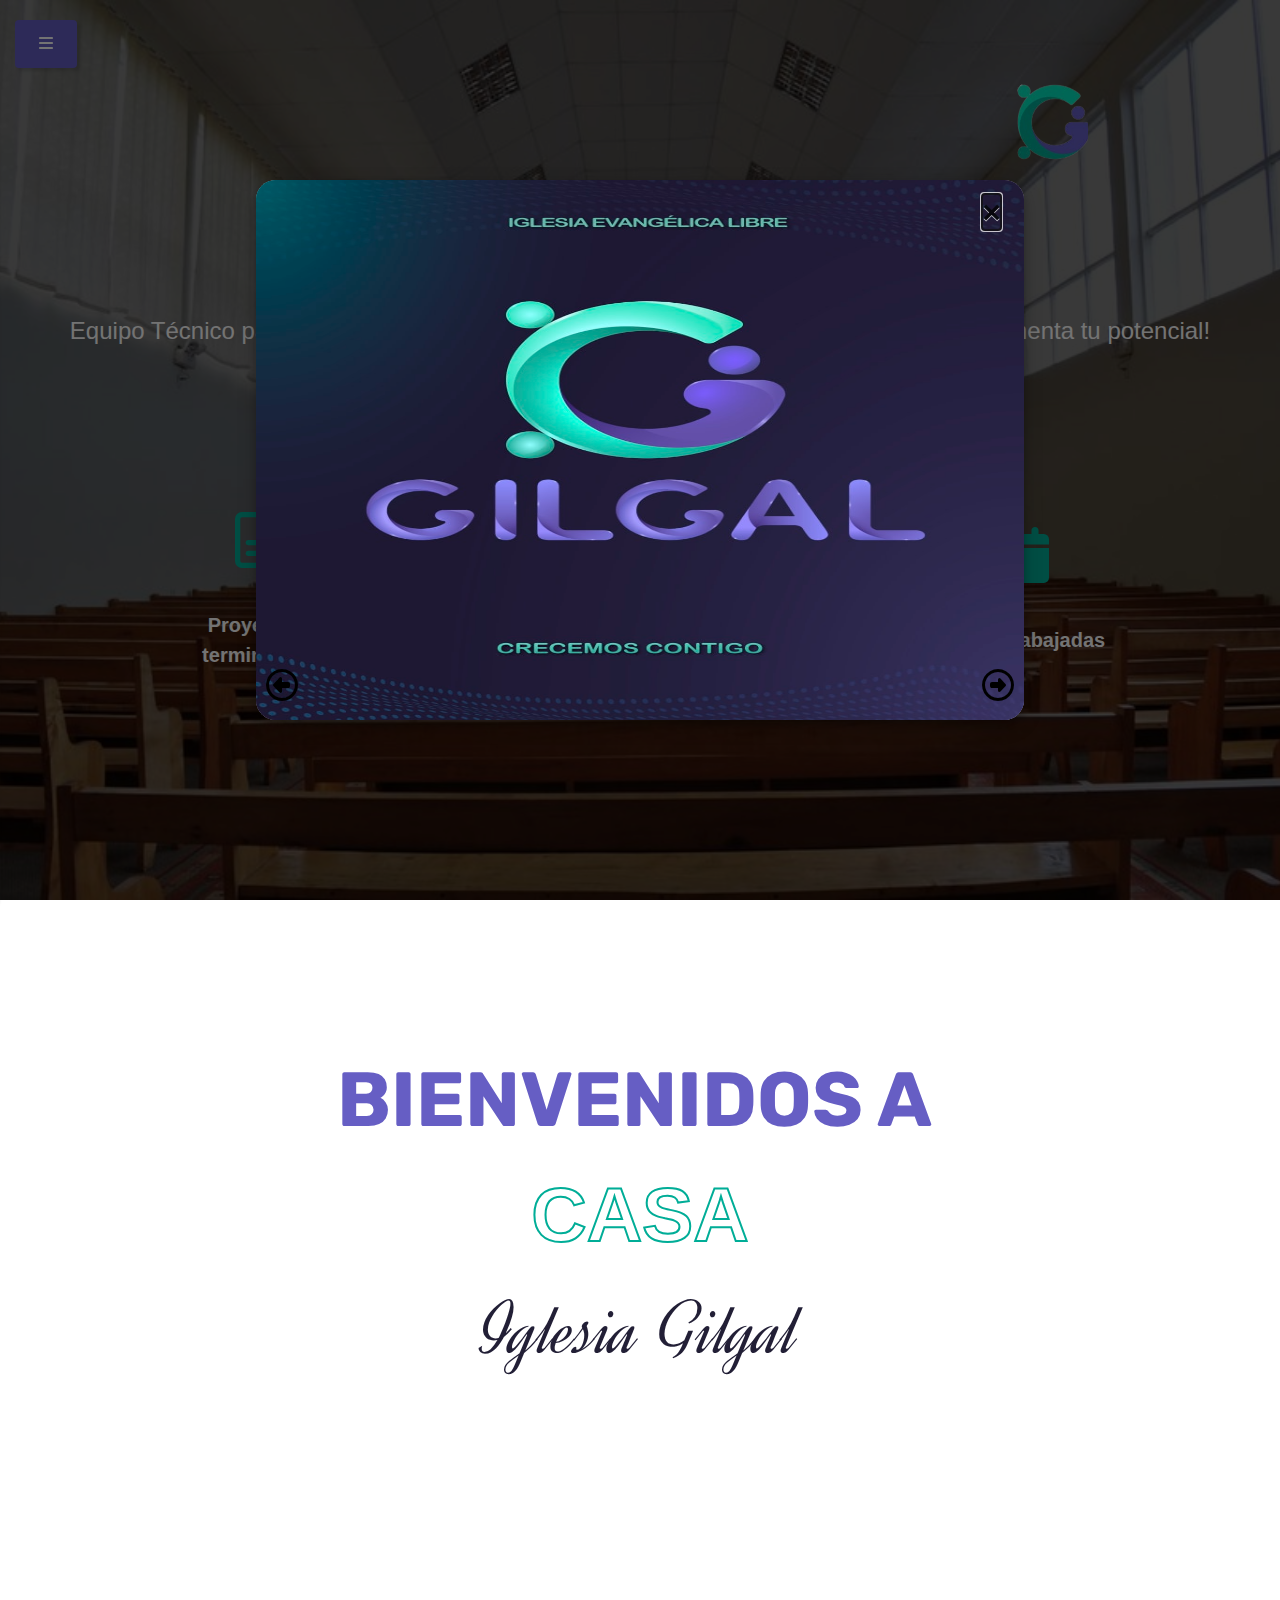
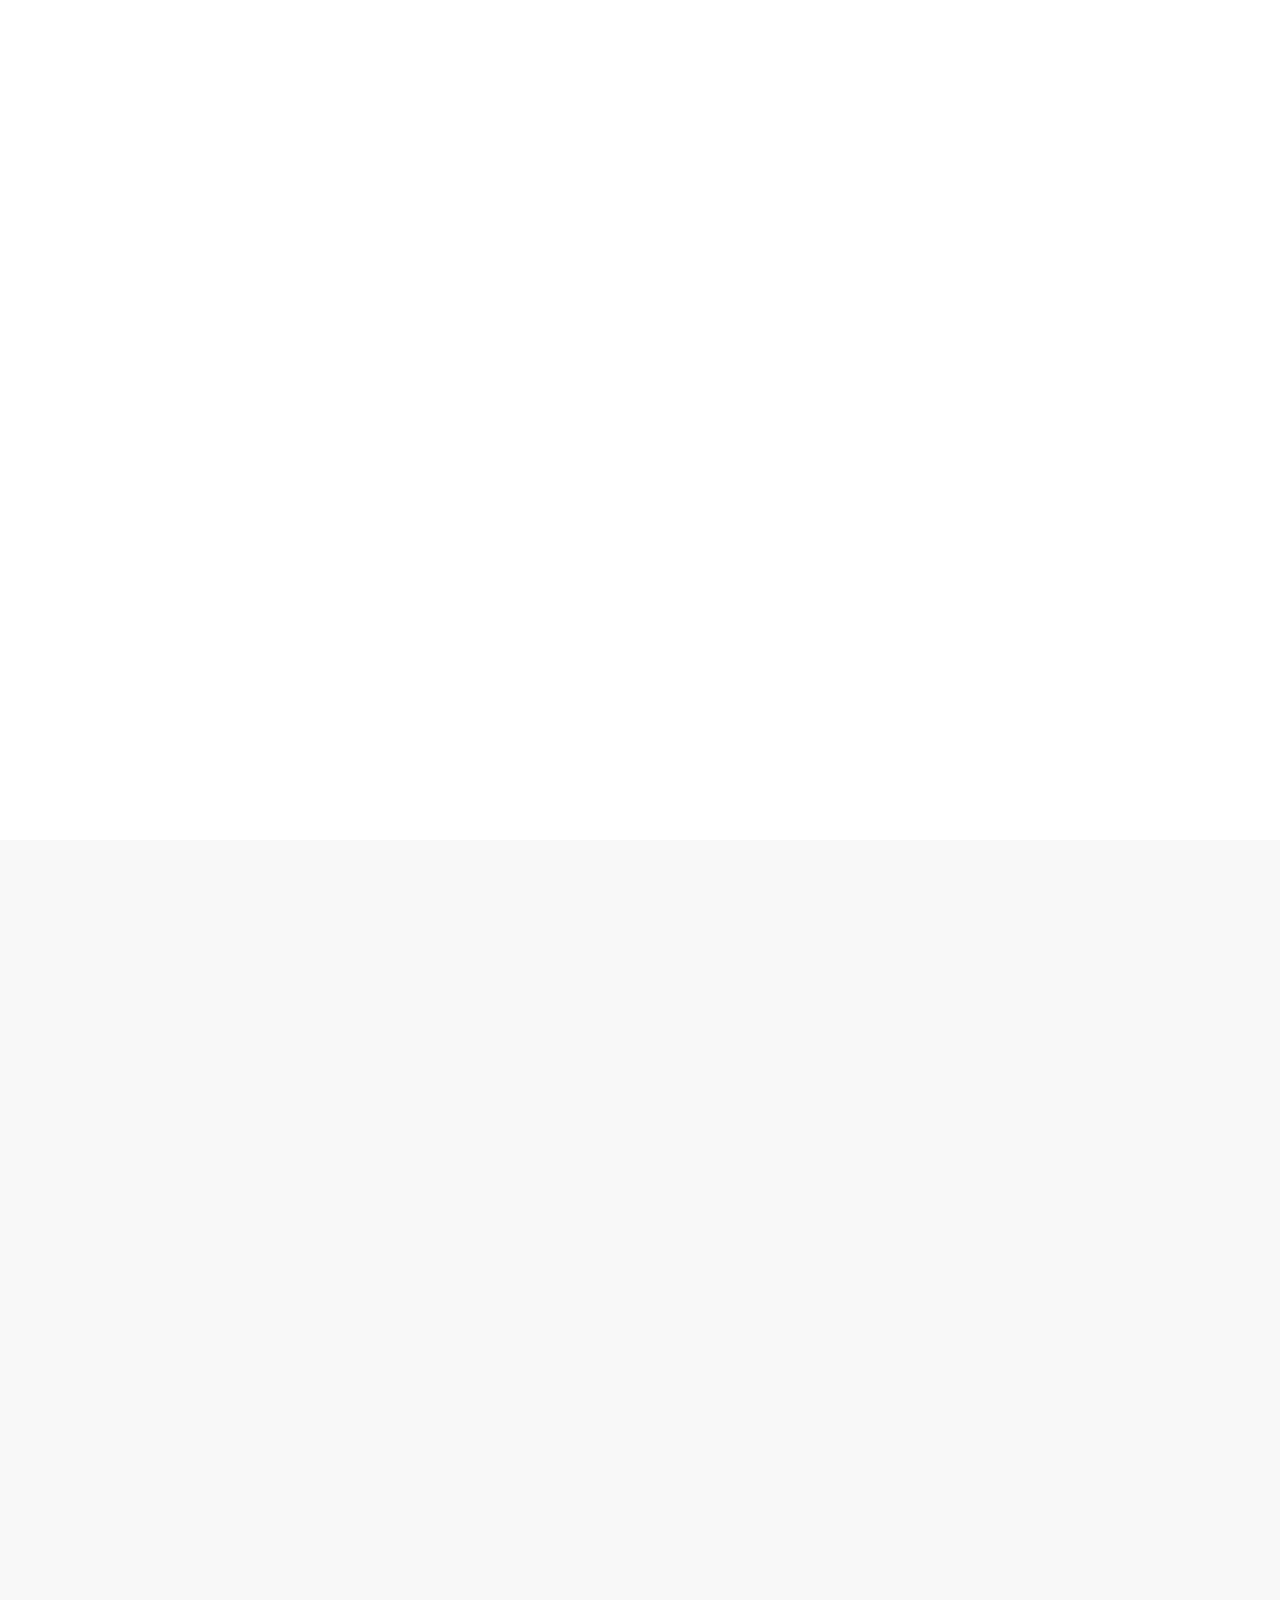
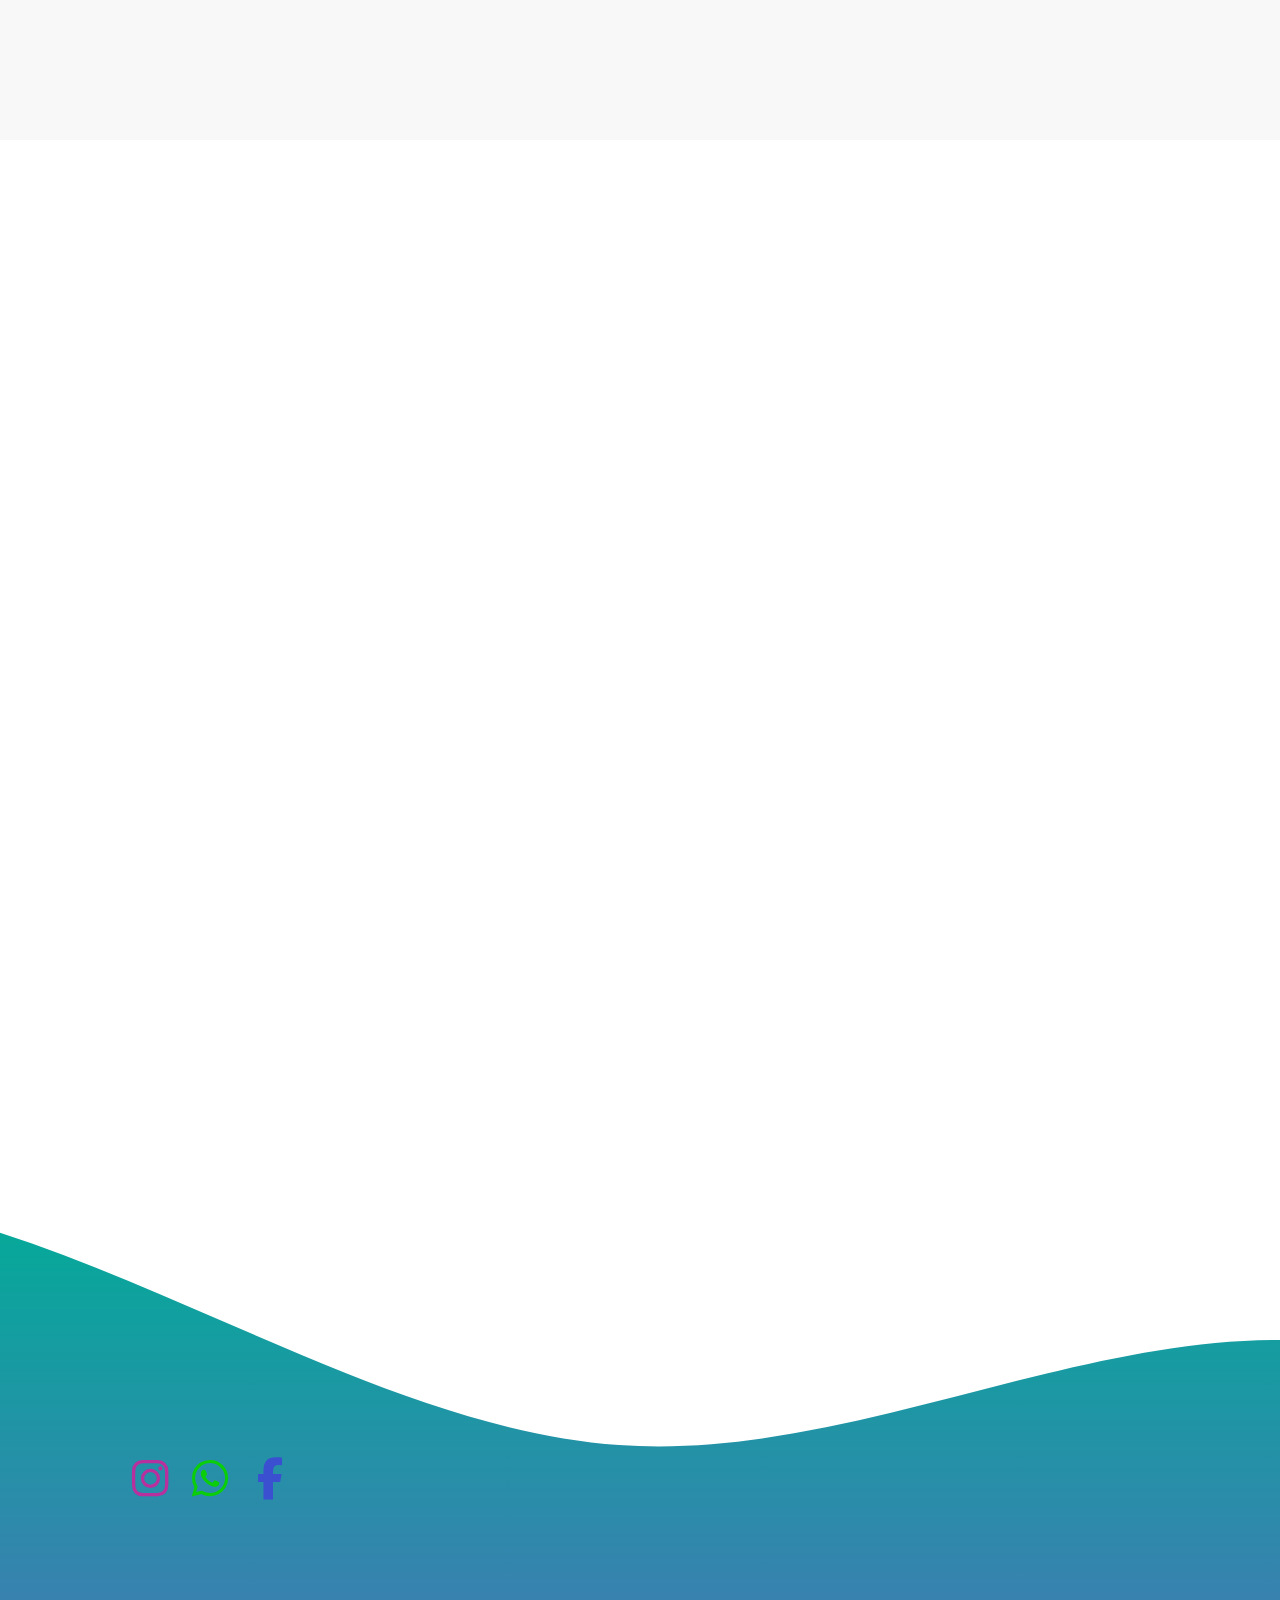
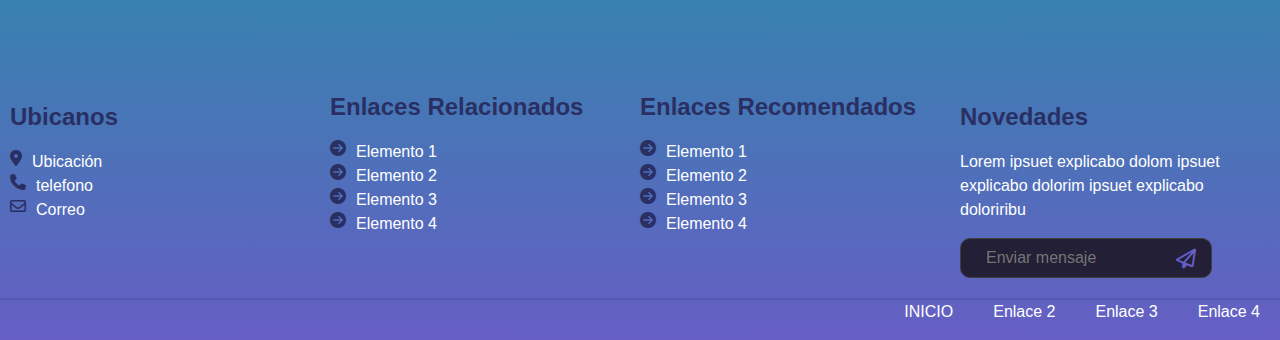
<file: index.html>
<!DOCTYPE html>
<html lang="es">

<head>
    <meta charset="UTF-8">
    <meta http-equiv="X-UA-Compatible" content="IE=edge">
    <meta name="viewport" content="width=device-width, initial-scale=1.0">

    <!--BOOTSTRAP-->
    <link rel="stylesheet" href="https://fonts.googleapis.com/css?family=Roboto:100,300,400,500&display=swap">
    <link rel="stylesheet" href="https://stackpath.bootstrapcdn.com/bootstrap/4.3.1/css/bootstrap.min.css"
        integrity="sha384-ggOyR0iXCbMQv3Xipma34MD+dH/1fQ784/j6cY/iJTQUOhcWr7x9JvoRxT2MZw1T" crossorigin="anonymous">
    <!--FUENTE-->
    <link rel="shortcut icon" href="assets/img/Logo.png">
    <Link rel="stylesheet" href="https://cdnjs.cloudflare.com/ajax/libs/font-awesome/6.5.1/css/all.min.css">
    <link rel="preconnect" href="https://fonts.googleapis.com">
    <link rel="preconnect" href="https://fonts.gstatic.com" crossorigin>
    <link
        href="https://fonts.googleapis.com/css2?family=Dynalight&family=Rubik:ital,wght@0,300..900;1,300..900&family=Seaweed+Script&family=Spline+Sans:wght@700&display=swap"
        rel="stylesheet">
    <link href="https://fonts.googleapis.com/css?family=Archivo+Black&display=swap" rel="stylesheet">

    <!-- CSS -->
    <link rel="stylesheet" href="assets/css/animate.css">
    <link rel="stylesheet" href="assets/css/style.css">
    <!-- VENTANA MODAL -->
    <link rel="stylesheet" href="assets/css/modal.css">
    <!-- ----------------- -->

    <link rel="stylesheet" href="assets/css/Banner.css">
    <link rel="stylesheet" href="assets/css/bienvenidos.css">
    <link rel="stylesheet" href="assets/css/seccion1.css">
    <link rel="stylesheet" href="assets/css/seccion2.css">
    <link rel="stylesheet" href="assets/css/seccion3.css">
    <link rel="stylesheet" href="assets/css/Final.css">

    <!-- -------------ANIMACIONES-------- -->
    <link rel="stylesheet" href="assets/css/animaciones.css">
    <link rel="stylesheet" href="assets/css/animacion-class.css">

    <!--ESTILOS RESPONSIVE-->
    <link rel="stylesheet" href="assets/css/media-queries.css">

    <title>GILGAL</title>
</head>

<body>
    <!--PRINCIPAL-->
    <div class="Principal">
        <!-- ----------------------Menu Desplegable---------------------------->
        <nav class="sidebar">

            <!-- Cierra el Menu desplegable -->
            <div class="dismiss">
                <i class="fas fa-arrow-left"></i>
            </div>

            <div class="logo">
                <h3><a href="index.html" class="logoLink">Iglesia Evangelica Libre GILGAL</a></h3>
            </div>

            <ul class="list-unstyled menu-elements">
                <li class="active">
                    <!-- ------------------PARA ENLAZAR LAS SECICONES UTILIZA EL ID DE CADA SECCION------------ -->
                    <a class="scroll-link" href="#top-content"><i class="fas fa-home"></i> Home</a>
                </li>
                <!-- SECCION 1 -->
                <li>
                    <a class="scroll-link" href="#section-1"><i class="fas fa-cog"></i> Seccion 1</a>
                </li>
                <!-- SECCION 2 -->
                <li>
                    <a class="scroll-link" href="#section-2"><i class="fas fa-user"></i> Seccion 2</a>
                </li>
                <!-- SECCION 3 -->
                <li>
                    <a class="scroll-link" href="#section-3"><i class="fas fa-pencil-alt"></i> Seccion 3</a>
                </li>
                <!-- LISTAS CON SUB-LISTAS -->
                <li>
                    <a href="#otherSections" data-toggle="collapse" aria-expanded="false" class="dropdown-toggle"
                        role="button" aria-controls="otherSections">
                        <i class="fas fa-envelope"></i>Contactanos
                    </a>
                    <ul class="collapse list-unstyled" id="otherSections">
                        <li>
                            <a class="scroll-link" href="#section-3">Seccion 3</a>
                        </li>
                        <li>
                            <a class="scroll-link" href="#section-4">Seccion Final</a>
                        </li>
                    </ul>
                </li>
                <li>
                    <a href="#otherSections" data-toggle="collapse" aria-expanded="false" class="dropdown-toggle"
                        role="button" aria-controls="otherSections">
                        <i class="fas fa-sync"></i>Other sections
                    </a>
                    <ul class="collapse list-unstyled" id="otherSections">
                        <li>
                            <a class="scroll-link" href="#section-3">Seccion 3</a>
                        </li>
                        <li>
                            <a class="scroll-link" href="#section-4">Seccion Final</a>
                        </li>
                    </ul>
                </li>
                <!-- PARA AGREGAR MAS SECIONES SOLO AGREGAR MAS ELEMENTOS <li> ACA ABAJO -->
            </ul>

            <div class="to-top">
                <a class="btn btn-primary btn-customized-3" href="#" role="button">
                    <i class="fas fa-arrow-up"></i> iNICIO
                </a>
            </div>
            <!--BOTONES PARA EL CAMBIO DE COLORES-->
            <!--COMENTAR SI NO SE VA A UTILZAR
            <div class="dark-light-buttons">
                <a class="btn btn-primary btn-customized-4 btn-customized-dark" href="#" role="button">Dark</a>
                <a class="btn btn-primary btn-customized-4 btn-customized-light" href="#" role="button">Light</a>
            </div>-->

        </nav>
        <!-- ---------------FINAL DEL MENU DESPLEGABLE------------------------------- -->
        <div class="content">

            <!-- ABRIR MENU DESPLEGABLE -->
            <a class="btn btn-primary btn-customized open-menu" href="#" role="button">
                <i class="fas fa-bars"></i>
            </a>
            <!--CONTENEDOR PRINCIPAL-->
            <div class="secciones">
                <!--------------- VENTANA MODAL--------------------------- -->
                <dialog id="myModal">
                    <button class="close">&times;</button>
                    <img class="modal-image" src="assets/img/modal/Modal.png" alt="Imagen del modal">
                    <button class="prev"><i class="fa-regular fa-circle-left"></i></button>
                    <button class="next"><i class="fa-regular fa-circle-right"></i></button>
                </dialog>
                <!-- ---------------------------------------------------- -->
                <!-- SECCION PRINCIPAL -->
                <section class="Banner" id="Banner">
                    <div class="containerB" id="containerB">
                        <div class="overlayB">
                            <div class="logoB" id="logoB"></div>
                            <div class="titleB" id="titleB">Servicios de coaching</div>
                            <div class="subtitleB" id="subtitleB">Equipo Técnico para el desarrollo eficiente y Creativo
                                del equipo de
                                trabajo Humano. Aumenta tu potencial!</div>
                            <div class="buttonsB" id="buttonsB">
                                <button class="button1">CONTÁCTANOS</button>
                                <button class="button2">LEER MÁS</button>
                            </div>
                            <div class="iconsB">
                                <div class="iconB" id="iconBP">
                                    <div class="iconB-image"><i class="fa-regular fa-file-text" id="Proy"></i></div>
                                    <div class="iconB-label">Proyectos terminados</div>
                                </div>
                                <div class="iconB" id="iconBI">
                                    <div class="iconB-image"><i class="fa-regular fa-lightbulb" id="idea"></i></div>
                                    <div class="iconB-label">Ideas creativas</div>
                                </div>
                                <div class="iconB" id="iconC">
                                    <div class="iconB-image"><i class="fa-regular fa-star" id="Clie"></i></div>
                                    <div class="iconB-label">Clientes felices</div>
                                </div>
                                <div class="iconB" id="iconH">
                                    <div class="iconB-image"><i class="fas fa-calendar" id="Hora"></i></div>
                                    <div class="iconB-label">Horas trabajadas</div>
                                </div>
                            </div>
                        </div>
                    </div>
                </section>
                <!-- SECCION BIENVENIDA -->
                <section class="section-5-container section-container" id="section-5">
                    <div class="bienvenidos" id="bienvenidos">
                        <div class="texto" id="texto">BIENVENIDOS A</div>
                        <div class="div2" id="div2">CASA</div>
                        <div class="div3" id="div3">Iglesia Gilgal</div>
                    </div>
                </section>
                <!-- SECCION 1 -->
                <section id="section-1" class="section-1-container section-container">
                    <div class="seccion1">
                        <div class="TextoS1" id="TextS1">
                            <h1>Iglesia Gilgal</h1>
                        </div>
                        <div class="LogoS1" id="LogoS1">
                            <img src="assets/img/LogoGilgal.png" alt="Logo Gilgal">
                        </div>
                        <div class="ContImgVision" id="ContImgVision">
                            <div class="ImgMV" id="ImgMv"></div>
                        </div>
                        <div class="ContMV" id="ContMv">
                            <div class="ContMV-Mis">
                                <div class="titMV">
                                    <p class="titulMV">Nuestra Mision</p>
                                </div>
                                <div class="textMV">
                                    <p>Lorem ipsum dolor sit amet consectetur adipisicing elit. Eligendi
                                        dolor praesentium itaque voluptatem impedit. Lorem ipsum dolor sit amet
                                        consectetur adipisicing elit. Eligendi
                                        dolor praesentium itaque voluptatem impedit Lorem ipsum dolor sit amet
                                        consectetur adipisicing elit. Eligendi
                                        dolor praesentium itaque voluptatem impedit</p>
                                </div>
                            </div>
                            <div class="ContMV-Vis">
                                <div class="titMV">
                                    <p>Nuestra Vision</p>
                                </div>
                                <div class="textMV-V">
                                    <p>Lorem ipsum dolor sit amet consectetur adipisicing elit. Eligendi
                                        dolor praesentium itaque voluptatem impedit. Lorem ipsum dolor sit amet
                                        consectetur adipisicing elit. Eligendi
                                        dolor praesentium itaque voluptatem impedit Lorem ipsum dolor sit amet
                                        consectetur adipisicing elit. Eligendi
                                        dolor praesentium itaque voluptatem impedit</p>
                                </div>
                                <div>
                                    <button class="BtnVis">
                                        <span class="spanV">Saber Más</span>
                                    </button>
                                </div>
                            </div>
                        </div>
                    </div>
                </section>
                <!-- SECCION 2 -->
                <section class="section-2-container section-container section-container-gray-bg" id="section-2">
                    <div class="seccion2" id="seccion2">
                        <div class="flexS2">
                            <div class="ContS2">
                                <div class="Cont1" id="Cont1">
                                    <div class="S2img1"></div>
                                </div>
                                <div class="Cont2" id="Cont2">
                                    <div class="S2img2"></div>
                                </div>
                                <div class="Cont3" id="Cont3">
                                    <div class="S2img3"></div>
                                </div>
                                <div class="ContText" id="ContText">
                                    <div class="TextS2">
                                        <p>Lorem ipsum dolor sit amet consectetur adipisicing elit. Necessitatibus,
                                            deleniti! Optio a aliquam veniam voluptates atque sint eaque, autem adipisci
                                            maiores magni. Enim non magni quod delectus consequatur? Enim, cumque.</p>
                                    </div>
                                    <div class="CBtnS2">
                                        <button class="BtnS2">Leer Mas</button>
                                    </div>
                                </div>
                            </div>
                            <div class="ContDonacion">
                                <div class="Dcard" id="Dcard">
                                    <div class="DiconB">
                                        <div class="icon1">
                                            <i class="fa-2x fa-regular fa-heart"></i>
                                        </div class="icon1">
                                    </div>
                                    <p class="Dtitle">Donaciones y Diezmos</p>
                                    <button class="Dtext btn-success">Aca Va un Boton</button>
                                </div>
                            </div>
                        </div>
                    </div>
                </section>
                <!-- SECCION 3 -->
                <section class="section-3-container section-container" id="section-3">
                    <div class="seccion3" id="seccion3">
                        <div class="texto1" id="texto1">LA IGLESIA ERES TU</div>
                        <div class="textogrande" id="textogrande">No te pierdas nada de lo que sucede en Más Vida.</div>
                        <div class="texto2" id="texto2">Te invitamos a seguir siendo parte de todas las actividades que tenemos como iglesia</div>
                        <div class="carrusel">
                            <div class="containerC">
                                <input type="radio" name="slider" id="item-1" checked>
                                <input type="radio" name="slider" id="item-2">
                                <input type="radio" name="slider" id="item-3">
                              <div class="cards">
                                <label class="cardC" for="item-1" id="song-1">
                                  <img src="assets/img/carrusels3/imagen1.png" alt="Imagen">
                                </label>
                                <label class="cardC" for="item-2" id="song-2">
                                    <img src="assets/img/carrusels3/imagen2.png" alt="Imagen"></label>
                                <label class="cardC" for="item-3" id="song-3">
                                    <img src="assets/img/carrusels3/imagen3.png" alt="Imagen"></label>
                              </div>
                            </div>
                        </div>
                    </div>
                </section>
                <!-------------------------- SECCION FINAL -------------------------->
                <section class="section-4-container section-container" id="Final">
                    <div class="Final">
                        <div class="Ubicación">
                            <h2>Ubicanos</h2>
                            <ul class="FinalUl">
                                <li><i class="fas fa-location-dot"></i><a href="#">Ubicación</a></li>
                                <li><i class="fas fa-phone"></i><a href="#">telefono</a></li>
                                <li><i class="fa-regular fa-envelope"></i><a href="#">Correo</a></li>
                                <li>
                                    <div class="parent">

                                        <div class="child child-2">
                                            <button class="button btn-2">
                                                <i class="fa-brands fa-instagram"></i>
                                            </button>
                                        </div>
                                        <div class="child child-3">
                                            <button class="button btn-3">
                                                <i class="fa-brands fa-whatsapp"></i>
                                            </button>
                                        </div>
                                        <div class="child child-4">
                                            <button class="button btn-4">
                                                <i class="fa-brands fa-facebook-f"></i>
                                            </button>
                                        </div>
                                    </div>
                                </li>
                            </ul>
                        </div>
                        <div class="LinkR">
                            <h2>Enlaces Relacionados</h2>
                            <ul class="FinalUl">
                                <li><i class="fas fa-arrow-circle-right"></i><a href="#">Elemento 1</a></li>
                                <li><i class="fas fa-arrow-circle-right"></i><a href="#">Elemento 2</a></li>
                                <li><i class="fas fa-arrow-circle-right"></i><a href="#">Elemento 3</a></li>
                                <li><i class="fas fa-arrow-circle-right"></i><a href="#">Elemento 4</a></li>
                            </ul>
                        </div>
                        <div class="LinkP">
                            <h2>Enlaces Recomendados</h2>
                            <ul class="FinalUl">
                                <li><i class="fas fa-arrow-circle-right"></i><a href="#">Elemento 1</a></li>
                                <li><i class="fas fa-arrow-circle-right"></i><a href="#">Elemento 2</a></li>
                                <li><i class="fas fa-arrow-circle-right"></i><a href="#">Elemento 3</a></li>
                                <li><i class="fas fa-arrow-circle-right"></i><a href="#">Elemento 4</a></li>
                            </ul>
                        </div>
                        <div class="Novedades">
                            <h2>Novedades</h2>
                            <p class="Noved">Lorem ipsuet explicabo dolom ipsuet explicabo dolorim ipsuet explicabo
                                doloriribu</p>
                            <div class="messageBox">
                                <div class="fileUploadWrapper">
                                </div>
                                <input required="" placeholder="Enviar mensaje" type="text" id="messageInput" />
                                <button id="sendButton">
                                    <i class="fa-regular fa-paper-plane " height="1em" viewBox="0 0 512 512"></i>
                                </button>
                            </div>
                        </div>
                    </div>
                    <footer class="Foot">
                        <ul class="FotNav">
                            <li><a href="#">INICIO</a></li>
                            <li><a href="#">Enlace 2</a></li>
                            <li><a href="#">Enlace 3</a></li>
                            <li><a href="#">Enlace 4</a></li>
                        </ul>
                    </footer>
                </section>


            </div>
        </div>
    </div>

    <!--FINAL DEL PRINCIPAL-->



    <!-- Javascript -->
    <script src="assets/js/Observador-Animaciones.js"></script>
    <script src="assets/js/API-Observador.js"></script>
    <script src="assets/js/modal.js"></script>
    <script src="assets/js/CarruselS3.js"></script>
    <script src="assets/js/jquery-3.3.1.min.js"></script>
    <script src="assets/js/jquery-migrate-3.0.0.min.js"></script>
    <script src="https://cdnjs.cloudflare.com/ajax/libs/popper.js/1.14.7/umd/popper.min.js"
        integrity="sha384-UO2eT0CpHqdSJQ6hJty5KVphtPhzWj9WO1clHTMGa3JDZwrnQq4sF86dIHNDz0W1"
        crossorigin="anonymous"></script>
    <script src="https://stackpath.bootstrapcdn.com/bootstrap/4.3.1/js/bootstrap.min.js"
        integrity="sha384-JjSmVgyd0p3pXB1rRibZUAYoIIy6OrQ6VrjIEaFf/nJGzIxFDsf4x0xIM+B07jRM"
        crossorigin="anonymous"></script>
    <script src="assets/js/jquery.backstretch.min.js"></script>
    <script src="assets/js/wow.min.js"></script>
    <script src="assets/js/jquery.waypoints.min.js"></script>
    <script src="assets/js/jquery.mCustomScrollbar.concat.min.js"></script>
    <script src="assets/js/scripts.js"></script>
</body>



</html>
</file>
<file: assets/css/style.css>
* {
	box-sizing: border-box;
	margin: 0;
	padding: 0;
  }
:root{
/* COLORES DE LA PALETA UILIZADA */
	--primary-color: #665ec4;
	--secondary-color: #00ad97;
	--dark-color-set: #221f36 ;
} 
body {
/* FUENTE DE LA PALETA UTILIZADA */
	font-family: Arial, Helvetica, sans-serif;
	font-size: 16px;
	font-weight: 300;
	color: #888;
	text-align: center;
}

strong {
	font-weight: 500;
}

a {
	color: #655ec4;
	border-bottom: 1px dashed #655ec4;
	text-decoration: none;
	transition: all .3s;
}

a:hover,
a:focus {
	color: #655ec4;
	border: 0;
	text-decoration: none;
}

h1,
h2 {
	margin-top: 10px;
	font-size: 38px;
	font-weight: 100;
	color: #555;
	line-height: 50px;
}

h3 {
	font-size: 22px;
	font-weight: 300;
	color: #555;
	line-height: 30px;
}

h4 {
	font-size: 18px;
	font-weight: 300;
	color: #555;
	line-height: 26px;
}

img {
	max-width: 100%;
}

.medium-paragraph {
	font-size: 18px;
	line-height: 34px;
}

::-moz-selection {
	background: #655ec4;
	color: #fff;
	text-shadow: none;
}

::selection {
	background: #655ec4;
	color: #fff;
	text-shadow: none;
}


/***** Principal *****/

.Principal {
	display: block;
}

.contLogo{
	display: block;
    position: absolute;
    height: 100px;
    width: 109px;
    left: 150px;
}
/***** MENU DESPLAZABLE *****/

.sidebar {
	width: 250px;
	height: 100vh;
	position: fixed;
	top: 0;
	left: -255px;
	z-index: 999;
	background: #333;
	color: #fff;
	transition: all .3s;
	box-shadow: 3px 3px 3px rgba(51, 51, 51, 0.5);
	text-align: left;
}

.sidebar.active {
	left: 0;
}

.dismiss {
	width: 35px;
	height: 35px;
	position: absolute;
	top: 66px;
	right: 10px;
	transition: all .3s;
	background: #444;
	border-radius: 4px;
	text-align: center;
	line-height: 35px;
	cursor: pointer;
}

.dismiss:hover,
.dismiss:focus {
	background: #555;
	color: #fff;
}

.sidebar .logo {

	border-bottom: 1px solid #444;
	transition: all .3s;
	height: 10rem;
}

.sidebar .logo a {
	display: inline-block;
	width: 172px;
	height: 34px;
	background-image: url('../img/IMG_20240204_133905_274.png') left top no-repeat;
	border: 0;
	color: #fff;
	text-indent: -999999px;
}
.sidebar .logo h3 {
	height: 100%;
    font-weight: 300;
    color: #555;
}
.sidebar .logo .logoLink {
	display: inline-block;
	width: 100%;
	height: 100%;
	background: url('../img/Logo.png') left top no-repeat;
	border: 0;
	text-indent: -999999px;
}

.sidebar ul.menu-elements {
	padding: 10px 0;
	border-bottom: 1px solid #444;
	transition: all .3s;
}

.sidebar ul li a {
	display: block;
	padding: 10px 20px;
	border: 0;
	color: #fff;
}

.sidebar ul li a:hover,
.sidebar ul li a:focus,
.sidebar ul li.active>a:hover,
.sidebar ul li.active>a:focus {
	outline: 0;
	background: #555;
	color: #fff;
}

.sidebar ul li a i {
	margin-right: 5px;
}

.sidebar ul li.active>a,
a[aria-expanded="true"] {
	background: #444;
	color: #fff;
}

.sidebar ul ul a {
	background: #444;
	padding-left: 30px;
	font-size: 14px;
}

.sidebar ul ul li.active>a {
	background: #555;
}

.sidebar a[data-toggle="collapse"] {
	position: relative;
}

.sidebar .dropdown-toggle::after {
	display: block;
	position: absolute;
	top: 50%;
	right: 20px;
	transform: translateY(-50%);
}

.sidebar .to-top {
	padding: 20px;
	text-align: center;
}

.sidebar .dark-light-buttons {
	padding: 10px 20px 30px 20px;
	text-align: center;
}

/* sidebar TONO 2 */

.sidebar.light {
	background: #00ad97;
	color: rgb(0, 0, 0);
}

.sidebar.light .dismiss {
	background: #ddd;
	color: #888;
}

.sidebar.light .dismiss:hover,
.sidebar.light .dismiss:focus {
	background: #ccc;
	color: rgb(0, 0, 0);
}

.sidebar.light .logo {
	border-color: #eee;
}

.sidebar.light .logo a {
	background-image: url(../img/Logo.png);
}

.sidebar.light ul.menu-elements {
	border-color: rgb(0, 0, 0);
}

.sidebar.light ul li a {
	color: rgb(0, 0, 0);
}

.sidebar.light ul li a:hover,
.sidebar.light ul li a:focus,
.sidebar.light ul li.active>a:hover,
.sidebar.light ul li.active>a:focus {
	background: #ccc;
	color: rgb(3, 3, 3);
}

.sidebar.light ul li.active>a,
.sidebar.light a[aria-expanded="true"] {
	background: #ddd;
	color: rgb(0, 0, 0);
}

.sidebar.light ul ul a {
	background: #CCC;
}

.sidebar.light ul ul li.active>a {
	background: rgb(0, 0, 0);
}

.sidebar.light a.btn-customized-3 {
	background: #ddd;
	color: #888;
}

.sidebar.light a.btn-customized-3:hover,
.sidebar.light a.btn-customized-3:active,
.sidebar.light a.btn-customized-3:focus,
.sidebar.light a.btn-customized-3:active:focus,
.sidebar.light a.btn-customized-3.active:focus,
.sidebar.light a.btn-customized-3.btn.btn-primary:not(:disabled):not(.disabled):active,
.sidebar.light a.btn-customized-3.btn.btn-primary:not(:disabled):not(.disabled):active:focus {
	background: #ccc;
	color: #888;
}

.sidebar.light a.btn-customized-4.btn-customized-dark {
	background: #555;
}

.sidebar.light a.btn-customized-4.btn-customized-light {
	background: #eee;
}

.sidebar.light a.btn-customized-4.btn-customized-dark:hover,
.sidebar.light a.btn-customized-4.btn-customized-dark:active,
.sidebar.light a.btn-customized-4.btn-customized-dark:focus,
.sidebar.light a.btn-customized-4.btn-customized-dark:active:focus,
.sidebar.light a.btn-customized-4.btn-customized-dark.active:focus,
.sidebar.light a.btn-customized-4.btn-customized-dark.btn.btn-primary:not(:disabled):not(.disabled):active,
.sidebar.light a.btn-customized-4.btn-customized-dark.btn.btn-primary:not(:disabled):not(.disabled):active:focus {
	background: #ccc;
	color: #fff;
}

.sidebar.light a.btn-customized-4.btn-customized-light:hover,
.sidebar.light a.btn-customized-4.btn-customized-light:active,
.sidebar.light a.btn-customized-4.btn-customized-light:focus,
.sidebar.light a.btn-customized-4.btn-customized-light:active:focus,
.sidebar.light a.btn-customized-4.btn-customized-light.active:focus,
.sidebar.light a.btn-customized-4.btn-customized-light.btn.btn-primary:not(:disabled):not(.disabled):active,
.sidebar.light a.btn-customized-4.btn-customized-light.btn.btn-primary:not(:disabled):not(.disabled):active:focus {
	background: #ccc;
	color: rgb(0, 0, 0);
}


/***** Dark overlay *****/

.overlay {
	display: none;
	position: fixed;
	width: 100vw;
	height: 100vh;
	background: rgba(51, 51, 51, 0.7);
	z-index: 998;
	opacity: 0;
	transition: all .5s ease-in-out;
}

.overlay.active {
	display: block;
	opacity: 1;
}


/***** Content *****/

.content {
	width: 100%;
	transition: all 0.3s;
}

.open-menu {
	position: fixed;
	top: 20px;
	left: 10px;
	z-index: 997;
	box-shadow: 3px 3px 3px rgba(51, 51, 51, 0.2);
}

.open-menu.btn-customized,
.open-menu.btn-customized:hover,
.open-menu.btn-customized:active,
.open-menu.btn-customized:focus,
.open-menu.btn-customized:active:focus,
.open-menu.btn-customized.active:focus,
.open-menu.btn-customized.btn.btn-primary:not(:disabled):not(.disabled):active,
.open-menu.btn-customized.btn.btn-primary:not(:disabled):not(.disabled):active:focus {
	box-shadow: 3px 3px 3px rgba(51, 51, 51, 0.2);
}


/***** BOTONES *****/

a.btn-customized {
	margin-left: 5px;
	margin-right: 5px;
	padding: .75rem 1.5rem;
	background: #655ec4;
	border: 0;
	border-radius: 4px;
	font-size: 16px;
	font-weight: 300;
	color: #fff;
	box-shadow: none;
}

a.btn-customized:hover,
a.btn-customized:active,
a.btn-customized:focus,
a.btn-customized:active:focus,
a.btn-customized.active:focus,
a.btn-customized.btn.btn-primary:not(:disabled):not(.disabled):active,
a.btn-customized.btn.btn-primary:not(:disabled):not(.disabled):active:focus {
	outline: 0;
	background: #00ad97;
	background: rgb(0, 174, 154, );
	border: 0;
	color: #fff;
	box-shadow: none;
}

/***** General style, all sections *****/

.section-container {

}
.section-4-container {
	background-image: url('../img/svg/AboutBg.svg');
    background-size: cover;
    background-position: right;

}

.section-container-gray-bg {
	background: #f8f8f8;
}

.section-container-image-bg,
.section-container-image-bg h2,
.section-container-image-bg h3 {
	color: #fff;
}

.section-container-image-bg .divider-1 span {
	border-color: #fff;
	border-color: rgba(255, 255, 255, 0.8);
}

.section-description {
	margin-top: 60px;
	padding-bottom: 10px;
}

.section-description p {
	margin-top: 20px;
	padding: 0 120px;
}

.section-container-image-bg .section-description p {
	opacity: 0.8;
}

.section-bottom-button {
	padding-top: 20px;
}


/***** Divider *****/

.divider-1 span {
	display: inline-block;
	width: 200px;
	border-bottom: 1px dotted #aaa;
}

/* CONTENEDOR SECCIONES */
.secciones{
	display: flex;
	flex-direction: column;
}
</file>
<file: assets/css/modal.css>
/* Estilos para el modal */
dialog {
    width: 60vw; 
    height: 60vh;
    position: fixed;
    top: 20vh;
    left: 20vw;
    padding: 0;
    border: none;
    box-shadow: 0 4px 8px 0 rgba(0,0,0,0.2),0 6px 20px 0 rgba(0,0,0,0.19);
	border-radius: 20px;
}
dialog::backdrop{
	background-color: rgba(0,0,0,.55);
}

/* Estilos para la imagen */
.modal-image {
	width: 100%;
	height: 100%;
    background-image: url('../img/modal/Modal.png');
	background-size: 100% 100%;
	background-repeat: no-repeat;
    -o-object-fit: cover;
}

/* Estilos para el botón de cierre */
.close {
    position: absolute;
    top: 3%;
    right: 3%;
    background: white;
    border: none;
    font-size: 2em;
    padding: 0;
    line-height: 1em;
}

/* Estilos para los botones de navegación */
.prev, .next {
    position: absolute;
    bottom: 0;
    background: transparent;
    border: none;
    font-size: 2rem;
    padding: 10px;
}
.prev:hover, .next:hover {
    position: absolute;
    bottom: 0;
	color: var(--primary-color);
    background: rgba(0,0,0,.55);
    border: none;
    font-size: 2.2rem;
    padding: 10px;
	transition: all 0.5s;
}

.prev {
    left: 0;
}

.next {
    right: 0;
}
</file>
<file: assets/css/Banner.css>
* {
    margin: 0;
    padding: 0;
    box-sizing: border-box;
}
.Banner{
    opacity: 1;
}

.containerB {
    width: 100%;
    height: 100vh;
    background-image: url("../img/slider/slider1.png");
    background-size: cover;
    background-position: center;
    display: flex;
    flex-direction: column;
    align-items: center;
    justify-content: center;
    animation: fondo 14s infinite;
}

.overlayB {
    width: 100%;
    height: 100%;
    background-color: rgba(0, 0, 0, 0.5);
    display: flex;
    flex-direction: column;
    align-items: center;
    justify-content: center;
}

.logoB{
    position: absolute;
    top: 8%;
    right: 10%;
    width: 100px;
    height: 100px;
    background-image: url("../img/Logo.png");
    background-size: cover;
    display: flex;
    align-items: center;
    justify-content: center;
    color: white;
    font-size: 24px;
}

.menuB {
    position: absolute;
    top: 20px;
    left: 20px;
    width: 40px;
    height: 40px;
    display: flex;
    flex-direction: column;
    justify-content: space-between;
}

.menu-lineB {
    width: 100%;
    height: 4px;
    background-color: white;
}

.titleB {
    color: white;
    font-size: 48px;
    font-weight: bold;
    text-align: center;
    margin-bottom: 20px;
}
.titleB:hover{
    font-size: 55px;
    transition: all 0.5s;
}

.subtitleB {
    color: white;
    font-size: 24px;
    text-align: center;
    margin-bottom: 40px;
}
.subtitleB:hover{
  font-size: 28px;
  transition: all 0.5s;
}

.buttonB {
    width: 200px;
    height: 60px;
    border: none;
    border-radius: 30px;
    font-size: 20px;
    font-weight: bold;
    color: white;
    cursor: pointer;
    margin: 10px;
}

.button-contactB {
    background-color: #ff9900;
}

.button-readB {
    background-color: var(--secondary-color);
}

.iconsB{
    width: 80%;
    display: flex;
    flex-wrap: wrap;
    justify-content: space-around;
    margin-top: 40px;
    
}

.iconB{
    width: 200px;
    height: 200px;
    display: flex;
    flex-direction: column;
    align-items: center;
    justify-content: center;
    opacity: 0;
}

.iconB:hover{
    color: var(--secondary-color);
    box-shadow: 0 0px 20px var(--primary-color);
    transform: scale(1.1);
}

.iconB-image {
    display: flex;
    justify-content: center;
    align-items: center;
    width: 100px;
    height: 100px;
    background-color: transparent;
    border-radius: 50%;
    margin-bottom: 20px;
    text-align: center;
}

.iconB-label {
    color: white;
    font-size: 20px;
    font-weight: bold;
}

.iconB-image i {
    color: var(--secondary-color);
    font-size: 3.5rem;
}

.button1 {
    cursor: pointer;
    position: relative;
    padding: 10px 24px;
    font-size: 18px;
    color: #665ec4;
    border: 2px solid var(--primary-color);
    border-radius: 34px;
    background-color: transparent;
    font-weight: 600;
    transition: all 0.3s cubic-bezier(0.23, 1, 0.320, 1);
    overflow: hidden;
  }
  
  .button1::before {
    content: '';
    position: absolute;
    inset: 0;
    margin: auto;
    width: 100%;
    height: 50px;
    border-radius: inherit;
    scale: 0;
    z-index: -1;
    background-color: var(--primary-color);
    transition: all 0.6s cubic-bezier(0.23, 1, 0.320, 1);
  }
  
  .button1:hover::before {
    scale: 3;
  }
  
  .button1:hover {
    color: var(--secondary-color);
    scale: 1.1;
    box-shadow: 0 0px 20px var(--primary-color);
  }
  
  .button1:active {
    scale: 1;
  }
  .button2 {
    cursor: pointer;
    position: relative;
    padding: 10px 24px;
    font-size: 18px;
    color: var(--secondary-color);
    border: 2px solid var(--secondary-color);
    border-radius: 34px;
    background-color: transparent;
    font-weight: 600;
    transition: all 0.3s cubic-bezier(0.23, 1, 0.320, 1);
    overflow: hidden;
  }
  
  .button2::before {
    content: '';
    position: absolute;
    inset: 0;
    margin: auto;
    width: 50px;
    height: 50px;
    border-radius: inherit;
    scale: 0;
    z-index: -1;
    background-color: var(--secondary-color);
    transition: all 0.6s cubic-bezier(0.23, 1, 0.320, 1);
  }
  
  .button2:hover::before {
    scale: 3;
  }
  
  .button2:hover {
    color: var(--primary-color);
    scale: 1.1;
    box-shadow: 0 0px 20px var(--primary-color);
  }
  
  .button2:active {
    scale: 1;
  }
</file>
<file: assets/css/bienvenidos.css>
.bienvenidos {
    size: min(width 100% 950px);
    height: 100vh;
    display: flex;
    flex-direction: column;
    justify-content: center;
    align-items: center;
    height: 70vh;
    font-size: 6vw;
}

.texto {
    color: var(--primary-color);
    font-family: "Rubik", sans-serif;
    font-optical-sizing: auto;

    font-weight: 700;

}

#texto {
    overflow: hidden;
    white-space: nowrap;
    border-right: .15em solid white;
}

.texto:hover {
    animation: vibrate 1.5s linear infinite;
    font-size: 7rem;
}

.div2 {
    font-family: sans-serif;
    font-optical-sizing: auto;
    font-weight: 700;
    -webkit-text-stroke: 2px var(--secondary-color);
    color: transparent;
}

.div2:hover {
    animation: vibrate 1.5s linear infinite;
    font-size: 7rem;
}

.div3 {
    font-family: "Dynalight", cursive;
    color: var(--dark-color-set)
}
.div3:hover {
    transition: all 1s;
    font-size: 6.5rem;
}
</file>
<file: assets/css/seccion1.css>
.seccion1 {
  size: min(width 100% 950px);
  height: 100vh;
  /* *************************** */
  background: linear-gradient(to bottom, var(--secondary-color) 50%, white 50%);
  /* COLOR DEL FONDO DE PANTALLA */
  position: relative;

}

/* TEXTO Y LOGO*/
.TextoS1 {
  position: relative;
  top: 15%;
  left: 10%;
  width: 14rem;
  max-width: 14rem;
  text-align: center;
  color: white;
}
.TextoS1 h1 {
  color: white;
  font-weight: 400;
}

.LogoS1 {
  width: 25%;
  height: 20%;
  position: relative;
  left: 73%;
}

.LogoS1 img {
  width: 100%;
  height: 100%;
  border-radius: 10px;
  -o-object-fit: cover;
  object-fit: cover;
}


/* +++++++++++++++++++++++++++++++++ */
/* CONTENEDOR IMAGEN CIRCULAR */
.ContImgVision {
  border-radius: 50%;
  border: var(--secondary-color) solid 3px;
  width: 60vw;
  height: 60vh;
  top: 11%;
  left: 30%;
  position: absolute;
  transform: translate(-50%, -50%);
  opacity: 0;
  transition: opacity 0.1s ease-out;
  /* GIRO Y DESVANECIDO */

  /* -webkit-animation: rollIn 5s ease-out both;
    animation: rollIn 3s ease-out both; */
}

.ImgMV {
  width: 100%;
  height: 100%;
  position: relative;
  background-image: url(../img/seccion1/Circular1.png);
  border-radius: 50%;

}

/* CARTA DE MISION Y VISION INTERCAMBIABLE */
/* CONTENEDOR */
.ContMV {
  color: #1b1b1b;
  width: 23rem;
  height: 22rem;
  position: relative;
  top: 39%;
  left: -38%;
  transform: translate(-50%, -50%);
  outline: 6px solid #f5f5f5;
  border-radius: 8px;
  line-height: 150%;

  background: #ffffff;
  background-blend-mode: multiply;
  background: linear-gradient(to top, #d3cfcb, #fffcf2);
  transition: background-color 1s ease-in-out;
  overflow: hidden;
  /* Para que el elemento sea invisible antes de ser animado y observado */
  opacity: 0;
  transition: opacity 0.1s ease-out;
}

/* CONTENEDOR MISION */
.ContMV-Mis {
  left: 0;
  position: relative;
  display: flex;
  flex-direction: column;
  width: 100%;
  height: 100%;
  transition: transform 1s cubic-bezier(0.785, 0.135, 0.150, 0.860);
}

/* CONTENEDOR VISION */
.ContMV-Vis {
  top: 0rem;
  PADDING: 0.3rem;
  position: absolute;
  display: flex;
  flex-direction: column;
  width: 100%;
  height: 100%;
  transform: translateX(120%);
  transition: transform 1s cubic-bezier(0.785, 0.135, 0.150, 0.860);
}


/*Text*/
/* TITULOS */
.titMV {
  font-size: 1.2rem;
  font-weight: bold;
  flex: 0 0 auto;
  top: 0vh;
  position: relative;
}

/*Text divider*/
.titMV::after {
  content: "";
  display: block;
  width: 50%;
  border-radius: 50%;
  height: 2px;
  margin: 2px auto;
  background-color: #1b1b1b;
}

/* PRIMER PARAFO (MISION) */
.textMV {
  font-size: 1rem;
  text-align: justify;
}

/* SEGUNDO PARRAFO (VISION) */
.textMV-V {
  font-size: 1rem;
  text-align: justify;
  flex: 1 0 auto
}

/* Boton */

.BtnVis {
  position: relative;
  margin: 0;
  padding: 0.8em 1em;
  outline: none;
  text-decoration: none;
  display: flex;
  justify-content: center;
  align-items: center;
  cursor: pointer;
  border: none;
  text-transform: uppercase;
  background-color: #333;
  border-radius: 10px;
  color: #fff;
  font-weight: 300;
  font-size: 18px;
  font-family: inherit;
  z-index: 0;
  overflow: hidden;
  transition: all 0.3s cubic-bezier(0.02, 0.01, 0.47, 1);
}

.BtnVis:hover {
  animation: sh0 0.5s ease-in-out both;
}

@keyframes sh0 {
  0% {
    transform: rotate(0deg) translate3d(0, 0, 0);
  }

  25% {
    transform: rotate(7deg) translate3d(0, 0, 0);
  }

  50% {
    transform: rotate(-7deg) translate3d(0, 0, 0);
  }

  75% {
    transform: rotate(1deg) translate3d(0, 0, 0);
  }

  100% {
    transform: rotate(0deg) translate3d(0, 0, 0);
  }
}

.BtnVis:hover .spanV {
  animation: storm 0.7s ease-in-out both;
  animation-delay: 0.06s;
}

.BtnVis::before,
.BtnVis::after {
  content: '';
  position: absolute;
  right: 0;
  bottom: 0;
  width: 100px;
  height: 100px;
  border-radius: 50%;
  background: #fff;
  opacity: 0;
  transition: transform 0.15s cubic-bezier(0.02, 0.01, 0.47, 1), opacity 0.15s cubic-bezier(0.02, 0.01, 0.47, 1);
  z-index: -1;
  transform: translate(100%, -25%) translate3d(0, 0, 0);
}

.BtnVis:hover::before,
.BtnVis:hover::after {
  opacity: 0.15;
  transition: transform 0.2s cubic-bezier(0.02, 0.01, 0.47, 1), opacity 0.2s cubic-bezier(0.02, 0.01, 0.47, 1);
}

.BtnVis:hover::before {
  transform: translate3d(50%, 0, 0) scale(0.9);
}

.BtnVis:hover::after {
  transform: translate(50%, 0) scale(1.1);
}



/*Hover*/
.ContMV:hover {
  background-color: #1b1b1b25;
}

.ContMV:hover .ContMV-Mis {
  transform: translateX(-100%);
}

.ContMV:hover .ContMV-Vis {
  transform: translateX(0);
}
</file>
<file: assets/css/seccion2.css>
.seccion2 {
  size: min(width 100% 950px);
  height: 100vh;
  opacity: 0;
  position: relative;
  background: rgb(197, 197, 222);
  /* COLOR DEL FONDO DE PANTALLA */
  background: linear-gradient(90deg, rgba(197, 197, 222, 1) 23%, rgba(122, 133, 166, 1) 100%);
  /* *************************** */
}

.flexS2 {
  display: grid;
  grid-template-columns: 1.5fr 0.5fr;
  grid-template-rows: 1fr;
  grid-auto-columns: 1fr;
  grid-auto-rows: 1fr;
  gap: 5px 0px;
  grid-auto-flow: row;
  grid-template-areas:
    "ContS2 ContDonacion";
  justify-content: space-between;
  width: 83%;
  height: 81%;
  position: relative;
  top: 7vh;
  left: 3vw;
}

.ContS2 {
  display: grid;
  grid-template-columns: 1fr 1.4fr;
  grid-template-rows: 1.1fr 1fr;
  gap: 2% 2%;
  grid-auto-flow: row;
  grid-template-areas:
    "Cont1 Cont2"
    "Cont3 ContText";
  grid-area: ContS2;
  width: 58vw;
  height: 85vh;
  position: relative;

  top: 0%;

}
.Cont3 :hover{
    color: var(--secondary-color);
    box-shadow: 0 0px 20px var(--primary-color);
    transform: scale(1.1);
}
.Cont1 :hover{
  color: var(--secondary-color);
  box-shadow: 0 0px 20px var(--primary-color);
  transform: scale(1.1);
}
.Cont2 :hover{
  color: var(--secondary-color);
  box-shadow: 0 0px 20px var(--primary-color);
  transform: scale(1.1);
}

.Cont1 {
  border-radius: 50%;
  grid-area: Cont1;
  width: 100%;
  height: 100%;
  position: initial;
  top: 0px;
}

.Cont2 {
  grid-area: Cont2;
  width: 100%;
  height: 120%;
  position: initial;
  top: 0px;
}

.Cont3 {
  grid-area: Cont3;
  width: 100%;
  height: 100%;
  position: initial;
  top: 0px;
}

.ContText {
  position: relative;
  color: #000;
  display: flex;
  flex-direction: column;
  opacity: 0;
  grid-area: ContText;
  width: 100%;
  height: 80%;
  top: 20%;
  animation-delay: 2s;
}
.ContText:hover{
  transform: scale(1.1);
  top: 27%;
    left: 6%;
  transition: all 1s;

}

.TextS2 {
  height: 80%;
  flex: 0 0 auto;
}

.TextS2 p {
  width: 100%;
  font-size: clamp(0.2rem, 0.8rem, 1rem);
  text-align: justify;
  height: 100%;
  font-weight: bold;
  overflow: auto;
  margin: 0%;
}

/* IMAGENES */

.S2img1 {
  background-image: url(../img/seccion2/img1.png);
  background-size: 100% 100%;
  width: 100%;
  height: 100%;
  position: relative;
  border-radius: 50%;

}

.S2img2 {
  background-image: url(../img/seccion2/img2.png);
  background-size: 100% 100%;
  width: 100%;
  height: 100%;
  position: relative;
}

.S2img3 {
  background-image: url(../img/seccion2/img3.png);
  background-size: 100% 100%;
  width: 100%;
  height: 100%;
  position: relative;
}

/* BOTON */
.CBtnS2 {
  position: relative;
  top: 0rem;
}

.BtnS2 {
  width: 80%;
  height: 100%;
  border: 2px solid #000;
  font-family: 'Lato', sans-serif;
  font-size: 1rem;
  text-decoration: none;
  text-transform: uppercase;
  letter-spacing: 2px;
  font-weight: 500;
  background: transparent;
  cursor: pointer;
  position: relative;
  display: inline-block;
  outline: none;
  text-align: center;
  z-index: 2;
  transition: all 0.3s ease;
  overflow: hidden;
}

.BtnS2::after {
  position: absolute;
  content: " ";
  z-index: -1;
  top: 0;
  left: 0;
  width: 100%;
  height: 100%;
  transition: all 0.3s ease;
}

.BtnS2:hover {
  box-shadow: 4px 4px 6px 0 rgba(255, 255, 255, .5),
    -4px -4px 6px 0 rgba(116, 125, 136, .2),
    inset -4px -4px 6px 0 rgba(255, 255, 255, .5),
    inset 4px 4px 6px 0 rgba(116, 125, 136, .3);
  color: #fff;
}

.BtnS2:hover::after {
  transform: scale(2) rotate(180deg);
  background: #000;
  box-shadow: 4px 4px 6px 0 rgba(255, 255, 255, .5),
    -4px -4px 6px 0 rgba(116, 125, 136, .2),
    inset -4px -4px 6px 0 rgba(255, 255, 255, .5),
    inset 4px 4px 6px 0 rgba(116, 125, 136, .3);
}

/* CONTENEDOR DONACIONES */

.ContDonacion {
  flex: 0 0 40%;
}

/* CARTA */

.Dcard {
  width: 35vw;
  height: 26vh;
  background-color: #e2e2e7;
  margin: 10px;
  border-radius: 10px;
  box-shadow: 0px 2px 10px rgb(0 0 0 / 24%);
  border: 2px solid rgba(7, 7, 7, 0.12);
  font-size: 16px;
  transition: all 0.3s ease;
  position: relative;
  left: -3rem;
  top: 2rem;
  display: flex;
  justify-content: center;
  align-items: center;
  flex-direction: column;
  cursor: pointer;
  font-family: 'Poppins', sans-serif;
  opacity: 0;
  /* RETARDO DE ANIMACION PERSONALIZADO */
  animation-delay: 2s;
}

.DiconB {
  margin: 0 auto;
  width: 100%;
  height: 80px;
  max-width: 80px;
  background: linear-gradient(90deg, var(--primary-color) 0%, var(--secondary-color) 40%, var(--dark-color-set) 60%);
  border-radius: 100%;
  display: flex;
  color: var(--dark-color-set);
  justify-content: center;
  align-items: center;
  transition: all 0.8s ease;
  background-position: 0px;
  background-size: 200px;
}

.icon1 {
fill: red;
}

.Dcard .Dtitle {
  width: 100%;
  margin: 0;
  text-align: center;
  margin-top: 30px;
  color: var(--dark-color-set);
  font-weight: 600;
  text-transform: uppercase;
  letter-spacing: 4px;
}

.Dcard .Dtext {
  width: 80%;
  margin: 0 auto;
  font-size: 13px;
  text-align: center;
  margin-top: 20px;
  height: 3rem;
  color: white;
  font-weight: 200;
  letter-spacing: 2px;
  opacity: 0;
  max-height: 0;
  transition: all 0.3s ease;
}

.Dcard:hover {
  height: 40vh;
}

.Dcard:hover .Dtext {
  transition: all 0.3s ease;
  opacity: 1;
  max-height: 40px;
}

.Dcard:hover .DiconB {
  background-position: -120px;
  color: var(--secondary-color);
  transition: all 0.3s ease;
}

.Dcard:hover .DiconB .icon1 {
  fill: var(--secondary-color);
  transition: all 0.3s ease;
}

/* BOTON */
.btn-success {
  background-color: var(--secondary-color);
  border-color: var(--secondary-color);

}

.btn-success:hover {
  background-color: var(--primary-color);
  border-color: var(--primary-color);

}
</file>
<file: assets/css/seccion3.css>
.seccion3 {
  size: min(width 100% 950px);
  height: 100vh;
  display: flex;
  flex-direction: column;
  align-items: center;
  text-align: center;
  opacity: 0;
}

/* +++++++++++++++++++++++++++++++++++++++++ */
/* TEXTO DE TITULOS Y SUBTITULOS */
/* +++++++++++++++++++++++++++++++++++++++++ */
.texto1 {
  color: rgb(191, 191, 38);
  font-size: 20px;
  margin-top: 2%;
  font-weight: 600;
  animation-delay: 1.5s;
  opacity: 0;

}

.texto1:hover {
  animation: vibrate 2s infinite;
  font-size: 24px;
  transition: 1s all;
}

.textogrande {
  color: black;
  font-size: 35px;
  font-weight: 900;
  animation-delay: 3s;
  opacity: 0;
}
.textogrande:hover {
  animation: vibrate 2s infinite;
  font-size: 38px;
  transition: 1s all;
}

.texto2 {
  font-size: 20px;
  color: #1c1616;
  animation-delay: 3s;
  opacity: 0;
}
.texto2:hover {
  animation: vibrate 2s infinite;
  font-size: 24px;
  transition: 1s all;
}


/* +++++++++++++++++++++++++++++++++++++++++ */
/* ESTILOS DEL CARRUSEL DE IMAGENES */
/* +++++++++++++++++++++++++++++++++++++++++ */
@import url("https://fonts.googleapis.com/css?family=DM+Sans:400,500,700&display=swap");

.carrusel {
  position: relative;
  display: flex;
  width: 100%;
  height: 70%;
  align-items: center;
  justify-content: center;
  font-family: "DM Sans", sans-serif;
  transition: background 0.4s ease-in;
}

.carrusel.blue {
  background-color: #428aa6;
}

input[type=radio] {
  display: none;
}

.cardC {
  position: absolute;
  width: 60%;
  height: 100%;
  left: 0;
  right: 0;
  margin: auto;
  transition: transform 0.4s ease;
  cursor: pointer;
}

.containerC {
  width: 100%;
  height: 100%;
  transform-style: preserve-3d;
  display: flex;
  justify-content: center;
  flex-direction: column;
  align-items: center;
}

.cards {
  position: relative;
  width: 100%;
  height: 80%;
  margin-bottom: 10px;
  margin-top: 10px;
}

.cards img {
  width: 100%;
  height: 100%;
  border-radius: 10px;
  -o-object-fit: cover;
  object-fit: cover;
}

#item-1:checked~.cards #song-3,
#item-2:checked~.cards #song-1,
#item-3:checked~.cards #song-2 {
  transform: translatex(-40%) scale(0.8);
  opacity: 0.4;
  z-index: 0;
}

#item-1:checked~.cards #song-2,
#item-2:checked~.cards #song-3,
#item-3:checked~.cards #song-1 {
  transform: translatex(40%) scale(0.8);
  opacity: 0.4;
  z-index: 0;
}

#item-1:checked~.cards #song-1,
#item-2:checked~.cards #song-2,
#item-3:checked~.cards #song-3 {
  transform: translatex(0) scale(1);
  opacity: 1;
  z-index: 1;
}

#item-1:checked~.cards #song-1 img,
#item-2:checked~.cards #song-2 img,
#item-3:checked~.cards #song-3 img {
  box-shadow: 0px 0px 5px 0px rgba(81, 81, 81, 0.47);
}

.player {
  background-color: #1c1616;
  border-radius: 8px;
  min-width: 360px;
  height: 16%;
  padding: 10px 10px;
}

.upper-part {
  position: relative;
  display: flex;
  align-items: center;
  /* margin-bottom: 20px; */
  /* margin-top: 0px; */
  height: 84%;
  overflow: hidden;
}

.play-icon {
  margin-right: 0rem;
  font-size: 2rem;
  color: var(--primary-color);
  margin-left: 1rem;
}

.song-info {
  width: calc(100% - 32px);
  display: block;
}

.song-info .titleC {
  color: var(--secondary-color);
  font-weight: 600;
  font-size: 14px;
  line-height: 19px;
}

.sub-line {
  display: flex;
  justify-content: space-between;
  width: 100%;
}

.subtitle,
.time {
  font-size: 1rem;
  line-height: 16px;
  color: #c6c5c6;
}

.time {
  font-size: 1rem;
  line-height: 16px;
  color: #a5a5a5;
  font-weight: 500;
  margin-left: auto;
}

.progress-bar {
  height: 3px;
  width: 100%;
  background-color: #e9efff;
  border-radius: 2px;
  overflow: hidden;
}

.progress {
  display: block;
  position: relative;
  width: 60%;
  height: 100%;
  background-color: #2992dc;
  border-radius: 6px;
}

.info-area {
  width: 85%;
  position: absolute;
  top: 0;
  left: 4em;
  transition: transform 0.4s ease-in;
}

#item-2:checked~.player #test {
  transform: translateY(0);
}

#item-2:checked~.player #test {
  transform: translateY(-40px);
}

#item-3:checked~.player #test {
  transform: translateY(-80px);
}
</file>
<file: assets/css/Final.css>
#Final {
    size: min(width 100% 950px);
    opacity: 1;
    position: relative;
    /* COLOR DEL FONDO DE PANTALLA */
    background-image: url(../img/svg/AboutBg.svg);
    background-size: cover;
    background-position: right;
    /* *************************** */  
    display: flex;
    flex-direction: column;
    justify-content: flex-end;
    height: 100vh; 
  }
  
  .Final {
    display: flex;
    justify-content: space-between; /* Espaciado adaptable entre contenedores */
    
    /* Altura adaptable con un máximo del 50% de .Final */
    height: auto;
    max-height: 50%;
  }
  
  .Final > div {
    flex: 1;
    display: flex;
    flex-direction: column;
  }
  .Novedades{
    padding: 10px;
  }
  .Ubicación{
    padding: 10px;
    margin-right: 0px;
    width: 15%;

  }
  .Foot {
    border-top: 2px #2a2f632a solid; 
    display: flex;
    justify-content: flex-end;
    
    /* Altura adaptable con un máximo del 5% o 10% de .Final */
    height: auto;
    max-height: 10%; /* Ajusta esto según sea necesario */
  }
  .FotNav {
    display: flex;
    list-style-type: none; /* Elimina las viñetas de la lista */
    padding: 0;
    justify-content: space-between;
  }
  
  .FotNav > li {
    margin-right: 20px;
  }
  .Ubicación ul li,
.LinkR ul li,
.LinkP ul li {

  display: flex;
  align-items: left;
  justify-content: left;
  text-align: left;
}
/* ESTILOS DE ETIQUETA a */
.Ubicación ul li a,
.LinkR ul li a,
.LinkP ul li a {
  border-bottom: none;
  color: white;
  margin-left: 10PX;
}
.LinkR ul li:hover,
.LinkP ul li:hover {
  /* Aquí puedes agregar los estilos que quieras para el efecto hover */
  color: var(--secondary-color);
  transform: scale(1.2);
}
.Ubicación ul li a:hover,
.LinkR ul li a:hover,
.LinkP ul li a:hover {
  /* Aquí puedes agregar los estilos que quieras para el efecto hover */
  color: yellow;
  transform: scale(1.2);
}
/* ICONO DE LAS LISTAS */

/* COLOR DE ICONO DE LISTA */

.Final ul li,
.Final h2 {
  color: #2a2f63; 
  margin-right: 10px;
  text-align: left;
}

/* COLOR DE ENLACE DE LISTA */
.FotNav li a{
  color: white; 
  margin-left: 20px ;

}
.FotNav li a:hover{
  color: var(--secondary-color); 
  margin-left: 20px ;
  font-size: 1.2rem;

}

.Final h2 {
  font-weight: bold;
  font-size: 105%; /* Títulos en negrita */
}
.Noved{
  color: white;
  text-align: left;
}

/* CUADRO DE REDES SOCIALES */

.parent {
  width: 100%;
  height: 100%;
  display: flex;
  position: relative;
  top: -23rem;
  left: 50PX;
  justify-content: center;
  align-items: center;
}
.parent i {
    font-size: 42px; /* Cambia esto al tamaño que desees */
}


.child {
  width: 50px;
  height: 50px;
  display: flex;
  justify-content: center;
  align-items: center;
  transform-style: preserve-3d;
  transition: all 0.5s ease-in-out;
  border-radius: 50%;
  margin: 0 5px;
}

.child:hover {
  background-color: white;
  background-position: -100px 100px, -100px 100px;
  transform: rotate3d(0.5, 1, 0, 30deg);
  transform: perspective(180px) rotateX(60deg) translateY(2px);
  box-shadow: 0px 10px 10px rgb(1, 49, 182);
}

button {
  border: none;
  background-color: transparent;
  font-size: 20px;
}

.button:hover {
  width: inherit;
  height: inherit;
  display: flex;
  justify-content: center;
  align-items: center;
  transform: translate3d(0px, 0px, 15px) perspective(180px) rotateX(-35deg) translateY(2px);
  border-radius: 50%;
}
/* ICONOS DE REDES SOCIALES */

.fa-twitter{
  color: lightblue;
}
.fa-instagram{
  color: rgb(183, 48, 158);
}
.fa-whatsapp{
  color: rgb(11, 206, 11);
}
.fa-facebook-f{
  color: rgb(59, 79, 209);
}

/* INPUT DE NOVEDADES */

.messageBox {
  width: fit-content;
  height: 40px;
  display: flex;
  align-items: center;
  justify-content: center;
  background-color: #221f36;
  padding: 0 15px;
  border-radius: 10px;
  border: 1px solid rgb(63, 63, 63);
}
.messageBox:focus-within {
  border: 1px solid #221f36;
}
.fileUploadWrapper {
  width: fit-content;
  height: 100%;
  display: flex;
  align-items: center;
  justify-content: center;
  font-family: Arial, Helvetica, sans-serif;
}

#file {
  display: none;
}
.fileUploadWrapper label {
  cursor: pointer;
  width: fit-content;
  height: fit-content;
  display: flex;
  align-items: center;
  justify-content: center;
  position: relative;
}
.fileUploadWrapper label svg {
  height: 18px;
}
.fileUploadWrapper label svg path {
  transition: all 0.3s;
}
.fileUploadWrapper label svg circle {
  transition: all 0.3s;
}
.fileUploadWrapper label:hover svg path {
  stroke: #fff;
}
.fileUploadWrapper label:hover svg circle {
  stroke: #fff;
  fill: #3c3c3c;
}
.fileUploadWrapper label:hover .tooltip {
  display: block;
  opacity: 1;
}
.tooltip {
  position: absolute;
  top: -40px;
  display: none;
  opacity: 0;
  color: white;
  font-size: 10px;
  background-color: rgb(200, 33, 33);
  padding: 6px 10px;
  border: 1px solid #924141;
  border-radius: 5px;
  box-shadow: 0px 5px 10px rgba(0, 0, 0, 0.596);
  transition: all 0.3s;
}
#messageInput {
  width: 200px;
  height: 100%;
  background-color: transparent;
  outline: none;
  border: none;
  padding-left: 10px;
  color: white;
}
#messageInput:focus ~ #sendButton i,
#messageInput:valid ~ #sendButton i {
  fill: #b02424;
  stroke: white;
}

#sendButton {
  width: fit-content;
  height: 100%;
  background-color: transparent;
  outline: none;
  border: none;
  display: flex;
  align-items: center;
  justify-content: center;
  cursor: pointer;
  transition: all 0.3s;
}
#sendButton i {
  color: #655ec4;
  height: 18px;
  transition: all 0.3s;
}
#sendButton i {
  transition: all 0.3s;
}
#sendButton:hover i {
 color: #00ad97;
  stroke: white;
}
</file>
<file: assets/css/animaciones.css>
/* INTERCAMBIO DE IMAGENES */
@keyframes fondo {
  20% {
    background-image: url("../img/slider/slider1.png");
    background-size: cover;
  }

  40% {
    background-image: url("../img/slider/slider2.jpg");
    background-size: cover;
  }

  60% {
    background-image: url("../img/slider/slider3.jpg");
    background-size: cover;
  }
}

@keyframes ImgC {
  20% {
    background-image: url("../img/seccion1/Circular2.png");
    background-size: cover;
  }

  100% {
    background-image: url("../img/seccion1/Circular1.png");
    background-size: cover;
  }
}

/*******ANIMACION DE BIENVENIDA A CASA ********/
@keyframes scatter {
  0% {
    top: 0;
  }

  50% {
    top: -10px;
  }

  100% {
    top: 0;
  }
}

/* ESCRIURA */


@keyframes type {
  0% {
    width: 0;
  }

  1%,
  99% {
    border-right: 1px solid orange;
  }

  100% {
    border-right: none;
  }
}

@keyframes shadow-drop-center {
  0% {
    box-shadow: 0 0 0 0 transparent
  }

  100% {
    box-shadow: 0 0 20px 0 rgba(26, 20, 20, 0.55)
  }
}

/* ANIMACION DE ESCRIURA  */
@keyframes typing {
  from {
    width: 0;
  }

  to {
    width: 8em;
  }
}

@keyframes vibrate {
  0% {
    transform: translate(0)
  }

  20% {
    transform: translate(-2px, 2px)
  }

  40% {
    transform: translate(-2px, -2px)
  }

  60% {
    transform: translate(2px, 2px)
  }

  80% {
    transform: translate(2px, -2px)
  }

  100% {
    transform: translate(0)
  }
}

@keyframes scale-up-horizontal-right {
  0% {
    transform: scaleX(.4);
    transform-origin: right center
  }

  50% {
    transform: scaleX(1);
    transform-origin: right center;
  }

  100% {
    transform: scaleX(1);
    transform-origin: right center
  }
}

@keyframes blink-caret {

  from,
  to {
    border-color: transparent;
  }

  /* COLOR DEL ICONO DE ESCRITURA */
  50% {
    border-color: transparent;
  }
}


@keyframes blink {
  50% {
    border-color: transparent;
  }
}

/* TRANSICION de DESPLACE */

@keyframes wipe-in-up {
  from {
    clip-path: inset(100% 0 0 0);
  }

  to {
    clip-path: inset(0 0 0 0);
  }
}

[transition-style="in:wipe:up"] {
  animation: 2.5s cubic-bezier(.25, 1, .30, 1) wipe-in-up both;
}

/* TRANSICION de APARECER */

@keyframes aparecer {
  0% {
    opacity: 0;
  }

  100% {
    opacity: 1;
  }
}

@keyframes scale-up-center {
  0% {
    transform: scale(.5)
  }

  100% {
    transform: scale(1)
  }
}

@keyframes rollToCenter {
  0% {
    transform: translateX(0) rotate(0deg);
  }

  100% {
    transform: translateX(calc(50% - 50%)) rotate(360deg);
  }
}

/**
 * ----------------------------------------
 * animation GIROS
 * ----------------------------------------
 */
@keyframes roll-in-right {
  0% {
    -webkit-transform: translateX(800px) rotate(540deg);
    transform: translateX(800px) rotate(540deg);
    opacity: 0;
  }

  100% {
    -webkit-transform: translateX(0) rotate(0deg);
    transform: translateX(0) rotate(0deg);
    opacity: 1;
  }
}
@keyframes blur-in-expand {
  0% {
    transform: scale(0);
    filter: blur(12px);
    opacity: 0
  }

  100% {
    transform: scale(1);
    filter: blur(0);
    opacity: 1
  }
}

@keyframes blur-in {
  0% {
    filter: blur(12px);
    opacity: 0
  }

  100% {
    filter: blur(0);
    opacity: 1
  }
}
@keyframes tracking-in-expand-forward-bottom {
  0% {
      letter-spacing: -.2em;
      transform: translateZ(-700px) translateY(100px);
      opacity: 0
  }

  40% {
      opacity: .6
  }

  100% {
      transform: translateZ(0) translateY(0);
      opacity: 1
  }
}
@keyframes roll-in-left {
  0% {
    -webkit-transform: translateX(-800px) rotate(-540deg);
    transform: translateX(-800px) rotate(-540deg);
    opacity: 0;
  }

  100% {
    -webkit-transform: translateX(0) rotate(0deg);
    transform: translateX(0) rotate(0deg);
    opacity: 1;
  }
}
</file>
<file: assets/css/animacion-class.css>
.roll-in-left {
    -webkit-animation: roll-in-left 2s ease-out 1s both;
    animation: roll-in-left 2s ease-out 1s both;
    opacity: 1;
}

.roll-in-right {
    -webkit-animation: roll-in-right 3s ease-out 1.2s both;
    animation: roll-in-right 3s ease-out 1.2s both;
    opacity: 1;
}

.typing {
    -webkit-animation: typing 3.5s steps(40, end), blink-caret .75s step-end infinite;
    animation: typing 3.5s steps(40, end), blink-caret .75s step-end infinite;
    opacity: 1;
}

.scale-up-horizontal-right {
    animation: scale-up-horizontal-right 1.5s linear 1s infinite
}

.shadow-drop-center {
    animation: shadow-drop-center 3s linear infinite
}

.tracking-in-expand-forward-bottom {
    animation: tracking-in-expand-forward-bottom 1.55s linear both;
    opacity: 1;
}

.scale-up-center {
    animation: scale-up-center 2s;
}

.vibrate {
    animation: vibrate 1.5s linear forwards
}

.blur-in {
    animation: blur-in 2s linear both;
    opacity: 1;
}

.blur-in-expand {
    animation: blur-in-expand 1s linear both;
    opacity: 1;

}

.roll-in-right2 {
    -webkit-animation: roll-in-right 3s ease-out 4s both;
    animation: roll-in-right 3s ease-out 4s both;
    opacity: 1;
}

.ImgC {
    animation: ImgC 15s infinite 2s ease-in;
    -webkit-animation: ImgC 15s infinite 2s ease-in;
    opacity: 1;
}

.zoomInLeft {
    -webkit-animation: zoomInLeft;
    animation: zoomInLeft 3s both 1s ease-in-out;
    opacity: 1;
}

.zoomInUp {
    -webkit-animation: zoomInUp;
    animation: zoomInUp 3s both 1.5s ease-in-out;
    opacity: 1;
}

.zoomInUp2 {
    -webkit-animation: zoomInUp;
    animation: zoomInUp 3.5s both 2.5s ease-in-out;
    opacity: 1;
}

.zoomInDown {
    -webkit-animation: zoomInDown 3s both 1.3s ease-in-out;
    animation: zoomInDown 3s both 1.3s ease-in-out;
    opacity: 1;
}

.zoomInRight {
    -webkit-animation: zoomInDown 3s both 1.3s ease-in-out;
    animation: zoomInDown 3s both 2s ease-in-out;
    opacity: 1;
}

.aparecer {
    animation: aparecer 2s forwards;
}

.hinge {
    -webkit-animation: hinge;
    animation: hinge 3s forwards;
}
</file>
<file: assets/css/media-queries.css>
/*--------------------------*/
/*--- EFECTOS RESPONSIVE ---*/
/*--------------------------*/

@media screen and (max-width:970px) {
	.Botones {
		margin-top: 21px;
		height: 100px;
		min-width: 170px;
		font-size: 30px;
		text-align: center;
		align-items: center;
		justify-content: center;
	}

	.Botones div {
		margin-top: -20px;
	}

	.Botones,
	.container .section_content,
	.container_contact .botones {
		grid-template-columns: repeat(2, 1fr);
	}

	.opcion_seis {
		height: 100em;
	}

	.opcion_seis .fondo_imag .saber_mas {
		grid-template-columns: repeat(1, 1fr);
	}

	.contain .clases {
		margin-bottom: -100px;
	}

	.contain .clases .clas_inter h3,
	.contain .clases .clas_inter p {
		width: 100%;
		margin-left: 0;
		text-align: left;
		margin-bottom: 30px;
		align-items: left;
	}
}

@media screen and (max-width:600px) {

	.Botones,
	.container .section_content,
	.container_contact .botones {
		margin: auto;
		justify-content: center;
		grid-template-columns: repeat(1, 1fr);
	}
	.bienvenidos {
        font-size: 3em;/* Adapta tus estilos aquí para móviles */
    }

	.opcion_seis {
		height: 85em;
	}

	.opcion_seis .saber_mas .text span h3 {
		font-size: 2.5em;
	}

	.pequeño {
		margin-top: 50px;
	}

	.boton {
		font-size: 0;
		display: flex;
		min-width: 30px;
		text-decoration: none;
	}

	.botones div a {
		text-decoration: none;
	}

	.icono {
		font-size: 40px;
		text-align: center;
		align-items: center;
		justify-content: center;
	}

	.contain .clases .img,
	.contain .pequeño .imag {
		height: 300px;
	}

	#Final {
		justify-content: flex-start;
	}

	.Final {
		justify-content: flex-start;
		/* Los contenedores se visualizan en vertical */
		flex-direction: column;
		max-height: 100%;
	}

	.Final,
	.Foot {
		position: initial;
		/* La letra es adaptable al tamaño de los contenedores */
		font-size: calc(3px + 2vmin);
		/* Ajusta esto según sea necesario */
	}

	.FootNav ul {
		margin-bottom: 0rem;

	}

	.Final h2 {
		font-weight: bold;
		font-size: 140%;
		color: #221f36;
		margin-bottom: 0.5rem;
    font-weight: 500;
    line-height: 1.2;
	}

	.Ubicación ul li a,
	.LinkR ul li a,
	.LinkP ul li a {
		border-bottom: none;
		color: #221f36;
	}

	.FinalUl {
		margin-bottom: 0.2rem;
	}
	.FotNav li a {
		color: #212529;
		margin-left: 20px;
	}

	.Noved {
		margin-bottom: 2px;
		margin-left: 1rem;
		width: 70%;
	}

	.Final>div, .Foot {
		margin-bottom: -4px;
		width: 100%;
		height: 26%;
		box-sizing: border-box;
		align-items: center;
	}

	.messageBox {
		width: fit-content;
		height: 37px;
	}
	.Ubicación ul li,
	.LinkR ul li,
	.LinkP ul li {

		display: flex;
		align-items: center;
		justify-content: center;
		text-align: center;
	}
	.parent {
		width: 100%;
		height: 100%;
		display: flex;
		position: initial;
		justify-content: center;
		align-items: center;
	  }
	  .parent i {
		font-size: 23px; /* Cambia esto al tamaño que desees */
	}


}

@media (min-width: 992px) and (max-width: 1199px) {

	.section-1-box .section-1-box-icon {
		width: 60px;
		height: 60px;
		font-size: 32px;
		line-height: 60px;
	}

	.BienvenidaP {
		position: absolute;
	}

	.seccion1 {
		display: flex;
		position: relative;
		top: 0;
	}

	p.TextoP {
		color: #fff;
		font-family: 'teko', sans-serif;
		font-size: 2.8rem;
	}

	.ContImgVision {
		width: 60vh;
	}
	.LogoS1 {
		width: 20%;
    height: 15%;
    position: relative;
    left: 50%;
    top: 15%;
	}

}

@media (min-width: 768px) and (max-width: 990px) {

	.section-description p {
		padding: 0;
	}

	.section-1-box .section-1-box-icon {
		width: 50px;
		height: 50px;
		font-size: 26px;
		line-height: 50px;
	}

	.section-3-box .section-3-box-icon {
		width: 50px;
		height: 50px;
		font-size: 26px;
		line-height: 50px;
	}

	.Bienvenido .playful {
		font-size: 4rem;
		bottom: 13rem;
		left: 15rem;
		position: relative;
	}
	.ContMV {
		color: #1b1b1b;
		width: 18rem;
		height: 17rem;
		position: relative;
		top: 10%;
		left: 10%;
	}
	p.TextoP {
		color: #fff;
		font-family: 'teko', sans-serif;
		font-size: 3rem;
		position: relative;
		top: 1rem;
	}

	.Crecemos {
		font-size: 4rem;
		top: 7rem;
		left: 0rem;
	}

	/* seccion 1 */

	.ContImgVision {
		width: 60vh;
		top: 15%;
		left: 30%;
	}
}


/* RESOLUCION DISPOSITIVOS MOVILES */	/* BANER PRINCIPAL */
@media (max-width: 768px) {
		.containerB {
			flex-direction: column;
		}

		.logoB {
			width: 50px;
			height: 50px;
		}

		.titleB {
			font-size: 24px;
		}

		.subtitleB {
			font-size: 16px;
		}

		.buttonB {
			width: 150px;
			height: 45px;
			font-size: 16px;
		}

		.iconsB {
			flex-direction: row;
			justify-content: space-around;
			gap: 3rem;
		}

		.iconB {
			width: 100px;
			height: 100px;
		}

		.iconB-label {
			font-size: 16px;
		}

		.button1,
		.button2 {
			padding: 5px 12px;
			font-size: 14px;
		}
	.top-content {
		padding: 20px 0 100px 0;
	}

	.top-content h1 {
		font-size: 22px;
	}

	.top-content .description {
		margin: 10px 0 0 0;
	}

	.top-content a.btn {
		margin: 5px;
	}

	.section-description p {
		padding: 0;
	}

	.section-1-container {
		padding-bottom: 60px;
	}

	.section-1-box {
		text-align: center;
	}

	.section-1-box h3 {
		margin-top: 20px;
		padding-top: 10px;
	}

	.section-3-box {
		text-align: center;
	}

	.section-3-box h3 {
		margin-top: 20px;
		padding-top: 10px;
	}

	.section-5-box {
		text-align: center;
	}

	.section-6-box {
		text-align: center;
	}

	.section-6-social a {
		margin: 0 5px 10px 5px;
	}

	.section-6-form {
		margin-bottom: 30px;
		text-align: center;
	}

	.Bienvenido .playful {
		font-size: 4rem;
		bottom: 13rem;
		position: relative;
	}

	.Crecemos {
		font-size: 3rem;
		top: 4rem;
		left: 2rem;
	}

	/* SECCION 1 */
	/* CONTENEDOR DE TEXTO */
	.ContMV {
		width: 41%;
    height: 51vh;
    top: 17%;
    left: 16%;
    overflow: auto;
	}
	.LogoS1 {
		width: 22%;
		height: 15%;
		position: relative;
		left: 75%;
		bottom: 7%;
	}
	
	.ContImgVision {
		width: 50vw;
		height: 60vh;
	}

	.textMV {
		font-size: 0.75rem;
		text-align: left;
	}

	.textMV-V {
		font-size: 0.75rem;
		text-align: left;
		flex: 1 0 auto;
	}

	.BtnVis {
		font-size: 12px;
	}
	.TextoS1 {
		position: relative;
		top: 5%;
		left: 7%;
	}

	/* SECCION 2 */
	.flexS2 {
		display: grid;
		grid-template-columns: 1.5fr 0.5fr;
		grid-template-rows: 1fr;
		grid-auto-columns: 1fr;
		grid-auto-rows: 1fr;
		gap: 5px 0px;
		grid-auto-flow: row;
		grid-template-areas:
			"ContS2 ContDonacion";
	}

	.ContDonacion {
		grid-area: ContDonacion;
	}

	.ContS2 {
		display: grid;
		grid-template-columns: 1fr 1.4fr;
		grid-template-rows: 1.1fr 1fr;
		gap: 2% 2%;
		grid-auto-flow: row;
		grid-template-areas:
			"Cont1 Cont2"
			"Cont3 ContText";
		grid-area: ContS2;
	}

	.Cont1 {
		grid-area: Cont1;
		width: 50%;
		height: 100%;
		position: initial;
		top: 0px;
	}

	.Cont2 {
		grid-area: Cont2;
		width: 100%;
		height: 120%;
		position: initial;
		top: 0px;
	}

	.Cont3 {
		grid-area: Cont3;
		width: 100%;
		height: 100%;
		position: initial;
		top: 0px;
	}

	.ContText {
		grid-area: ContText;
		width: 100%;
		height: 80%;
		/* position: initial; */
		top: 20%;
	}

	.TextS2 {
		height: 80%;
	}

	.TextS2 p {
		width: 100%;
		height: 100%;
		overflow: auto;
		margin: 0%;
	}

	.CBtnS2 {
		margin-top: 0.5rem;
		position: relative;
		top: 0rem;
	}

	.Dcard {
		width: 35vw;
		height: 26vh;
	}

	.Dcard:hover {
		height: 40vh;
	}
}

@media (max-width: 575px) {

	.dismiss {
		width: 55px;
		height: 35px;
		position: absolute;
		top: 10px;
		right: 10px;
		transition: all .3s;
		background: #444;
		border-radius: 4px;
		text-align: center;
		line-height: 35px;
		cursor: pointer;
	}

	h1,
	h2 {
		font-size: 22px;
	}

	h3 {
		font-size: 18px;
	}

	.contLogo {
		display: block;
		position: absolute;
		height: 70px;
		width: 70px;
		left: 150px;
		top: 15px;
	}

	.Bienvenida {
		height: 17%;
		width: 100%;
		display: inline-flex;
		align-items: center;
		padding: 0px;
		position: absolute;
		top: 50%;
		left: 0%
	}

	.BienB {

		color: #00ad97;
		margin: 0px;
		font-size: 15vw;
		animation: lightSpeedIn 3s forwards;
		font-family: sans-serif;
	}

	.BienB:active {

		color: #00ad97;
		margin: 0px;
		font-size: 12vw;
		animation: lightSpeedIn 3s forwards;
		font-family: sans-serif;
	}

}

@media screen and (max-width: 412px) {
	.contLogo {
		display: block;
		position: absolute;
		height: 70px;
		width: 70px;
		left: 150px;
		top: 15px;
	}

	.bannerPrinc {
		display: flex;
		flex-direction: column;
		padding: 20px 10px 10px 10px;
	}

	.BienvenidaP {
		position: initial;
		width: 100%;
		height: 30%;
	}

	.bannerPrinc .contBackgP {
		width: 95%;
		height: 50%;
		position: initial;

	}

	.imagenCircular {
		position: initial;
	}

	.tituloimg {
		height: 20%;
		width: 50%;
		bottom: 51%;
		right: 25%;

	}

	img.ImgF {
		width: 11rem;
		right: 25%;
		bottom: 44%;
		height: auto;
		position: absolute;
	}

	.imagenCircular {
		height: 40%;
		display: flex;
		position: relative;
		flex-direction: column;
	}

	p.TextoP {
		font-size: 23px;
		position: absolute;
		top: 1rem;
		left: 2rem;
	}

	p.SubtituloP {
		top: 3.5rem;
		position: relative;
		font-size: 1.2rem;
	}
	/* SECCION 1*/
	.seccion1 {
		display: flex;
		flex-direction: column;
		align-items: flex-start;
	}

	.ContImgVision {
		flex: 0 0 auto;
		border-radius: 50%;
		border: #00ad97 solid 3px;
		width: 30vh;
		height: 30VH;
		top: 36%;
		left: 29%;
		position: absolute;
		transform: translate(-50%, -30%);
	}

	.ContMV {
		width: 13rem;
    height: 13rem;
    top: 35%;
    left: 23%;
	}
	.TextoS1 {
		position: relative;
		top: 0%;
		left: 20%;
	}
	.LogoS1 {
		width: 50%;
		height: 20%;
		position: relative;
		left: 25%;
		top: 0%;
	}


	.ContMV:active {
		width: 16rem;
		height: 16rem;
		top: 54%;
		left: 15%;
	}

	.textMV {
		font-size: 0.75rem;
		text-align: left;
	}

	.textMV-V {
		font-size: 0.75rem;
		text-align: left;
		flex: 1 0 auto;
	}

	.BtnVis {
		font-size: 12px;
	}

	.flexS2 {
		display: flex;
		flex-direction: column;
		justify-content: center;
		align-items: center;
		gap: 1em;
		width: 100%;
		position: initial;
		height: 100%;
	}

	.ContS2 {
		width: 90%;
		display: flex;
		flex-direction: column;
		justify-content: center;
		align-items: center;
		gap: 1em;
		/* Ajusta este valor según tus necesidades */
		flex: 0.8;
		/* 80% del tamaño total */
		border-radius: 10px;
		/* Bordes redondeados */
	}

	.ContDonacion {
		display: flex;
		justify-content: center;
		align-items: center;
		flex: 0.2;
		/* 20% del tamaño total */
		border-radius: 10px;
		/* Bordes redondeados */
	}

	.Dcard {
		display: flex;
		justify-content: center;
		align-items: center;
		width: 100%;
		height: 100%;
		position: inherit;
	}

	.Cont1 {
		border-radius: 50%;

		/* Forma circular */
	}

	.Cont2,
	.Cont3,
	.ContText {
		border-radius: 10px;
		/* Bordes redondeados */
		width: 100%;
		height: 100%;
		position: initial;
	}


}

/* PANTALLA COMPLETA */
@media (min-width: 1200px) {

	/* BANER PRINCIPAL */
	.logoB {
		right: 15%;
		top: 8%
	}

	/* ----------------------- */
	/* SECCION 1 */
	.ContImgVision {
		width: 60vh;
		left: 38%
	}

	.ContMV {
		left: 22%;
		top: 8%;
		height: 20rem;
	}


	/* SECCION 2 */

	.flexS2 {
		display: grid;
		grid-template-columns: 1.5fr 0.5fr;
		grid-template-rows: 1fr;
		grid-auto-columns: 1fr;
		grid-auto-rows: 1fr;
		gap: 5px 0px;
		grid-auto-flow: row;
		grid-template-areas:
			"ContS2 ContDonacion";
	}

	.ContDonacion {
		grid-area: ContDonacion;
	}

	.ContS2 {
		display: grid;
		grid-template-columns: 1fr 1.4fr;
		grid-template-rows: 1.1fr 1fr;
		gap: 2% 2%;
		grid-auto-flow: row;
		grid-template-areas:
			"Cont1 Cont2"
			"Cont3 ContText";
		grid-area: ContS2;
	}

	.Cont1 {
		grid-area: Cont1;
		width: 100%;
		height: 100%;
		position: initial;
		top: 0px;
	}

	.Cont2 {
		grid-area: Cont2;
		width: 100%;
		height: 120%;
		position: initial;
		top: 0px;
	}

	.Cont3 {
		grid-area: Cont3;
		width: 100%;
		height: 100%;
		position: initial;
		top: 0px;
	}

	.ContText {
		grid-area: ContText;
		width: 100%;
		height: 80%;
		/* position: initial; */
		top: 20%;
	}

	.TextS2 {
		height: 80%;
	}

	.TextS2 p {
		width: 100%;
		height: 100%;
		overflow: auto;
		margin: 0%;
	}

	.CBtnS2 {
		position: relative;
		top: -2rem;
	}

	.Dcard {
		width: 35vw;
		height: 26vh;
	}

	.Dcard:hover {
		height: 40vh;
	}

	.Final h2 {
		font-weight: bold;
		font-size: 150%;
		/* Títulos en negrita */
	}
	.ContText {
				top: 30%;
	  
	  }
}
@media (min-width: 1300px){
	.TextoS1 {
		position: relative;
		top: 15%;
		left:20%;
		width: 14rem;
		max-width: 14rem;
		text-align: center;
		color: white;
	  }
}
</file>
